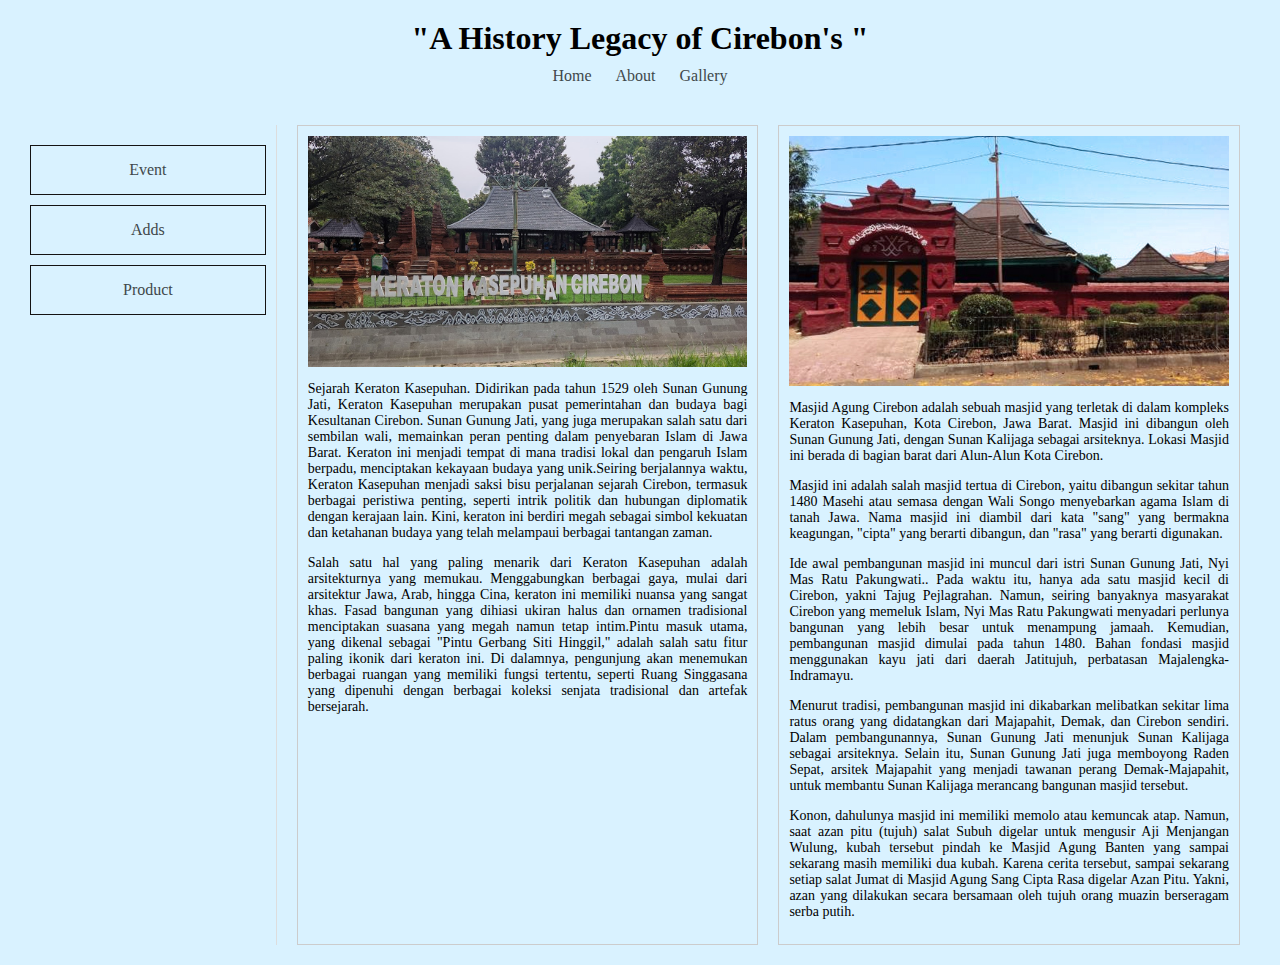
<file: index.html>
<!DOCTYPE html>
<html lang="en">
<head>
  <meta charset="UTF-8">
  <meta name="viewport" content="width=device-width, initial-scale=1.0">
  <title>Kesepuhan royal palace</title>
  <link rel="stylesheet" href="style.css">
</head>
<body>

  <header>
    <h1>"A History Legacy of Cirebon's "</h1>
    <nav>
      <a href="#">Home</a>
      <a href="#">About</a>
      <a href="#">Gallery</a>
    </nav>
  </header>

  <div class="container">
    
    <aside class="sidebar">
      <a href="#">Event</a>
      <a href="#">Adds</a>
      <a href="#">Product</a>
    </aside>

    <main class="content">
      <div class="box">
        <img src="Foto/foto1.jpeg">
        <p>Sejarah Keraton Kasepuhan. Didirikan pada tahun 1529 oleh Sunan Gunung Jati, Keraton Kasepuhan merupakan pusat pemerintahan dan budaya bagi Kesultanan Cirebon. Sunan Gunung Jati, yang juga merupakan salah satu dari sembilan wali, memainkan peran penting dalam penyebaran Islam di Jawa Barat. Keraton ini menjadi tempat di mana tradisi lokal dan pengaruh Islam berpadu, menciptakan kekayaan budaya yang unik.Seiring berjalannya waktu, Keraton Kasepuhan menjadi saksi bisu perjalanan sejarah Cirebon, termasuk berbagai peristiwa penting, seperti intrik politik dan hubungan diplomatik dengan kerajaan lain. Kini, keraton ini berdiri megah sebagai simbol kekuatan dan ketahanan budaya yang telah melampaui berbagai tantangan zaman.</p>
        <p>Salah satu hal yang paling menarik dari Keraton Kasepuhan adalah arsitekturnya yang memukau. Menggabungkan berbagai gaya, mulai dari arsitektur Jawa, Arab, hingga Cina, keraton ini memiliki nuansa yang sangat khas. Fasad bangunan yang dihiasi ukiran halus dan ornamen tradisional menciptakan suasana yang megah namun tetap intim.Pintu masuk utama, yang dikenal sebagai "Pintu Gerbang Siti Hinggil," adalah salah satu fitur paling ikonik dari keraton ini. Di dalamnya, pengunjung akan menemukan berbagai ruangan yang memiliki fungsi tertentu, seperti Ruang Singgasana yang dipenuhi dengan berbagai koleksi senjata tradisional dan artefak bersejarah.</p>
    </div>
    
      <div class="box">
        <img src="Foto/foto2.jpg">
        <p>Masjid Agung Cirebon adalah sebuah masjid yang terletak di dalam kompleks Keraton Kasepuhan, Kota Cirebon, Jawa Barat. Masjid ini dibangun oleh Sunan Gunung Jati, dengan Sunan Kalijaga sebagai arsiteknya. Lokasi Masjid ini berada di bagian barat dari Alun-Alun Kota Cirebon.</p>
        <p>Masjid ini adalah salah masjid tertua di Cirebon, yaitu dibangun sekitar tahun 1480 Masehi atau semasa dengan Wali Songo menyebarkan agama Islam di tanah Jawa. Nama masjid ini diambil dari kata "sang" yang bermakna keagungan, "cipta" yang berarti dibangun, dan "rasa" yang berarti digunakan.</p>
        <p>Ide awal pembangunan masjid ini muncul dari istri Sunan Gunung Jati, Nyi Mas Ratu Pakungwati.. Pada waktu itu, hanya ada satu masjid kecil di Cirebon, yakni Tajug Pejlagrahan. Namun, seiring banyaknya masyarakat Cirebon yang memeluk Islam, Nyi Mas Ratu Pakungwati menyadari perlunya bangunan yang lebih besar untuk menampung jamaah. Kemudian, pembangunan masjid dimulai pada tahun 1480. Bahan fondasi masjid menggunakan kayu jati dari daerah Jatitujuh, perbatasan Majalengka-Indramayu.</p>
        <p>Menurut tradisi, pembangunan masjid ini dikabarkan melibatkan sekitar lima ratus orang yang didatangkan dari Majapahit, Demak, dan Cirebon sendiri. Dalam pembangunannya, Sunan Gunung Jati menunjuk Sunan Kalijaga sebagai arsiteknya. Selain itu, Sunan Gunung Jati juga memboyong Raden Sepat, arsitek Majapahit yang menjadi tawanan perang Demak-Majapahit, untuk membantu Sunan Kalijaga merancang bangunan masjid tersebut.</p>
        <p>Konon, dahulunya masjid ini memiliki memolo atau kemuncak atap. Namun, saat azan pitu (tujuh) salat Subuh digelar untuk mengusir Aji Menjangan Wulung, kubah tersebut pindah ke Masjid Agung Banten yang sampai sekarang masih memiliki dua kubah. Karena cerita tersebut, sampai sekarang setiap salat Jumat di Masjid Agung Sang Cipta Rasa digelar Azan Pitu. Yakni, azan yang dilakukan secara bersamaan oleh tujuh orang muazin berseragam serba putih.</p>
    </div>
    </main>
  </div>

</body>
</html>
</file>
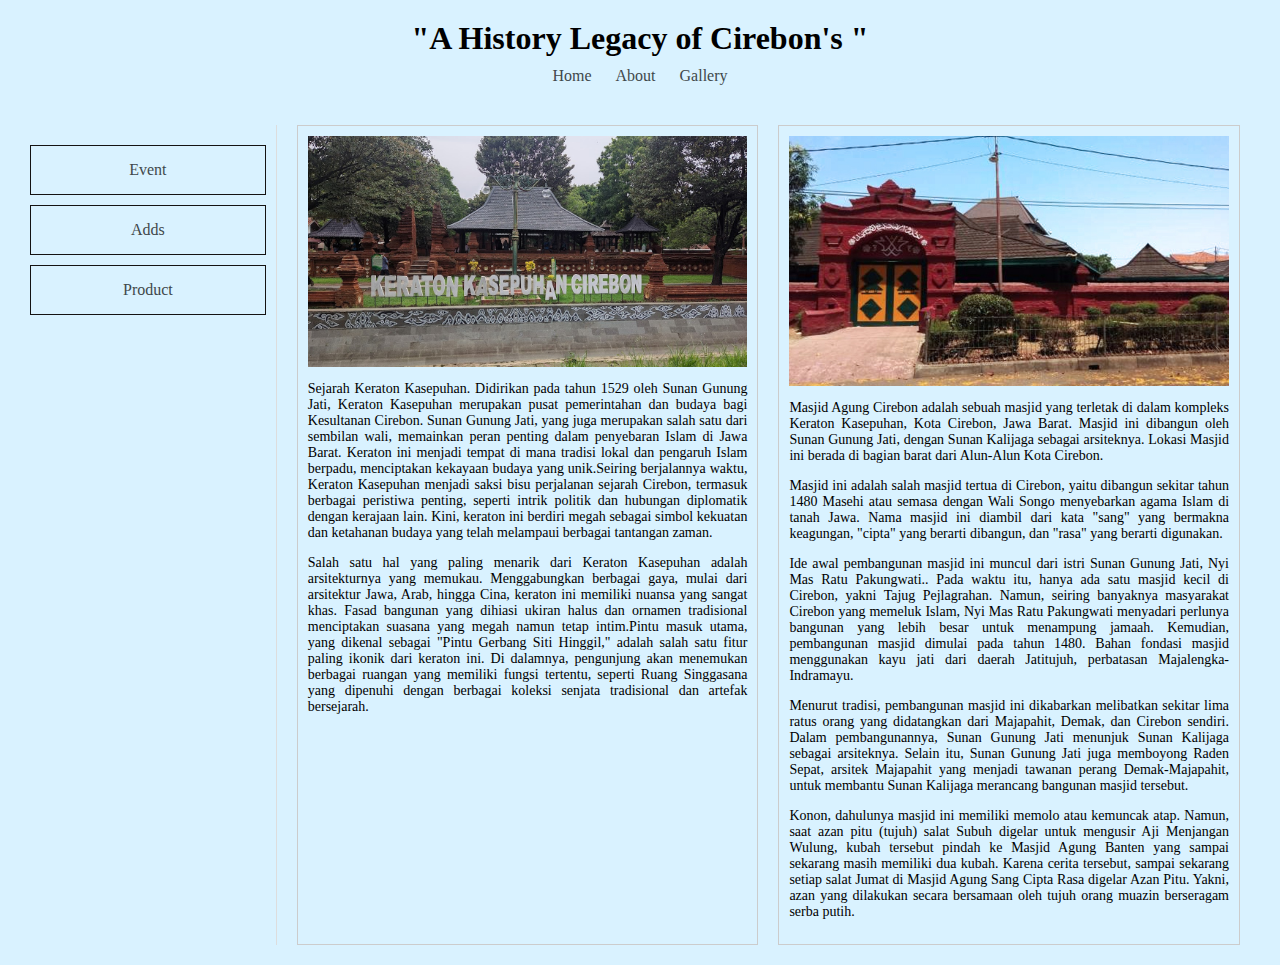
<file: index.html.html>
<!DOCTYPE html>
<html lang="en">
<head>
  <meta charset="UTF-8">
  <meta name="viewport" content="width=device-width, initial-scale=1.0">
  <title>Kesepuhan royal palace</title>
  <link rel="stylesheet" href="style.css">
</head>
<body>

  <header>
    <h1>"A History Legacy of Cirebon's "</h1>
    <nav>
      <a href="#">Home</a>
      <a href="#">About</a>
      <a href="#">Gallery</a>
    </nav>
  </header>

  <div class="container">
    
    <aside class="sidebar">
      <a href="#">Event</a>
      <a href="#">Adds</a>
      <a href="#">Product</a>
    </aside>

    <main class="content">
      <div class="box">
        <img src="Foto/foto1.jpeg">
        <p>Sejarah Keraton Kasepuhan. Didirikan pada tahun 1529 oleh Sunan Gunung Jati, Keraton Kasepuhan merupakan pusat pemerintahan dan budaya bagi Kesultanan Cirebon. Sunan Gunung Jati, yang juga merupakan salah satu dari sembilan wali, memainkan peran penting dalam penyebaran Islam di Jawa Barat. Keraton ini menjadi tempat di mana tradisi lokal dan pengaruh Islam berpadu, menciptakan kekayaan budaya yang unik.Seiring berjalannya waktu, Keraton Kasepuhan menjadi saksi bisu perjalanan sejarah Cirebon, termasuk berbagai peristiwa penting, seperti intrik politik dan hubungan diplomatik dengan kerajaan lain. Kini, keraton ini berdiri megah sebagai simbol kekuatan dan ketahanan budaya yang telah melampaui berbagai tantangan zaman.</p>
        <p>Salah satu hal yang paling menarik dari Keraton Kasepuhan adalah arsitekturnya yang memukau. Menggabungkan berbagai gaya, mulai dari arsitektur Jawa, Arab, hingga Cina, keraton ini memiliki nuansa yang sangat khas. Fasad bangunan yang dihiasi ukiran halus dan ornamen tradisional menciptakan suasana yang megah namun tetap intim.Pintu masuk utama, yang dikenal sebagai "Pintu Gerbang Siti Hinggil," adalah salah satu fitur paling ikonik dari keraton ini. Di dalamnya, pengunjung akan menemukan berbagai ruangan yang memiliki fungsi tertentu, seperti Ruang Singgasana yang dipenuhi dengan berbagai koleksi senjata tradisional dan artefak bersejarah.</p>
    </div>
    
      <div class="box">
        <img src="Foto/foto2.jpg">
        <p>Masjid Agung Cirebon adalah sebuah masjid yang terletak di dalam kompleks Keraton Kasepuhan, Kota Cirebon, Jawa Barat. Masjid ini dibangun oleh Sunan Gunung Jati, dengan Sunan Kalijaga sebagai arsiteknya. Lokasi Masjid ini berada di bagian barat dari Alun-Alun Kota Cirebon.</p>
        <p>Masjid ini adalah salah masjid tertua di Cirebon, yaitu dibangun sekitar tahun 1480 Masehi atau semasa dengan Wali Songo menyebarkan agama Islam di tanah Jawa. Nama masjid ini diambil dari kata "sang" yang bermakna keagungan, "cipta" yang berarti dibangun, dan "rasa" yang berarti digunakan.</p>
        <p>Ide awal pembangunan masjid ini muncul dari istri Sunan Gunung Jati, Nyi Mas Ratu Pakungwati.. Pada waktu itu, hanya ada satu masjid kecil di Cirebon, yakni Tajug Pejlagrahan. Namun, seiring banyaknya masyarakat Cirebon yang memeluk Islam, Nyi Mas Ratu Pakungwati menyadari perlunya bangunan yang lebih besar untuk menampung jamaah. Kemudian, pembangunan masjid dimulai pada tahun 1480. Bahan fondasi masjid menggunakan kayu jati dari daerah Jatitujuh, perbatasan Majalengka-Indramayu.</p>
        <p>Menurut tradisi, pembangunan masjid ini dikabarkan melibatkan sekitar lima ratus orang yang didatangkan dari Majapahit, Demak, dan Cirebon sendiri. Dalam pembangunannya, Sunan Gunung Jati menunjuk Sunan Kalijaga sebagai arsiteknya. Selain itu, Sunan Gunung Jati juga memboyong Raden Sepat, arsitek Majapahit yang menjadi tawanan perang Demak-Majapahit, untuk membantu Sunan Kalijaga merancang bangunan masjid tersebut.</p>
        <p>Konon, dahulunya masjid ini memiliki memolo atau kemuncak atap. Namun, saat azan pitu (tujuh) salat Subuh digelar untuk mengusir Aji Menjangan Wulung, kubah tersebut pindah ke Masjid Agung Banten yang sampai sekarang masih memiliki dua kubah. Karena cerita tersebut, sampai sekarang setiap salat Jumat di Masjid Agung Sang Cipta Rasa digelar Azan Pitu. Yakni, azan yang dilakukan secara bersamaan oleh tujuh orang muazin berseragam serba putih.</p>
    </div>
    </main>
  </div>

</body>
</html>
</file>
<file: style.css>
/* Umum */
body {
  margin: 0;
  font-family: 'Times New Roman', Times, serif;
  background: #d9f2ff;
}

/* Header */
header {
  background: #d9f2ff;
  padding: 20px;
  text-align: center;
}

header h1 {
  margin: 0;
}

nav {
  text-align: center;
  margin-top: 10px;
}

nav a {
  margin: 0 10px;
  text-decoration: none;
  color: rgb(63, 72, 75);
}

/* Layout utama */
.container {
  display: flex;
  margin: 20px;
}

/* Sidebar */
.sidebar {
  width: 20%;
  padding: 10px;
  background: #d9f2ff;
  border-right: 1px solid #ddd;
}

.sidebar a {
  display: block;
  padding: 15px;
  margin: 10px 0;
  text-align: center;
  border: 1px solid #141313;
  text-decoration: none;
  color: rgb(63, 72, 75);
}

/* Konten */
.content {
  width: 80%;
  padding: 0 20px;
  display: flex;
  flex-wrap: wrap;
  gap: 20px;
}

.box {
  flex: 1 1 45%;
  border: 1px solid #ccc;
  padding: 10px;
}

.box img {
  width: 100%;
  height: auto;
  display: block;
}

.box p {
  text-align: justify;
  font-size: 14px;
}

/* -------------------------- */
/* RESPONSIVE (untuk HP) */
/* -------------------------- */
@media (max-width: 768px) {
  .container {
    flex-direction: column; /* susun vertikal */
  }

  .sidebar {
    width: 100%; /* sidebar penuh */
    border-right: none;
    border-bottom: 1px solid #ddd;
    display: flex;
    justify-content: space-around;
  }

  .sidebar a {
    flex: 1;
    margin: 5px;
  }

  .content {
    width: 100%;
  }

  .box {
    flex: 1 1 100%; /* konten penuh */
    }
</file>
